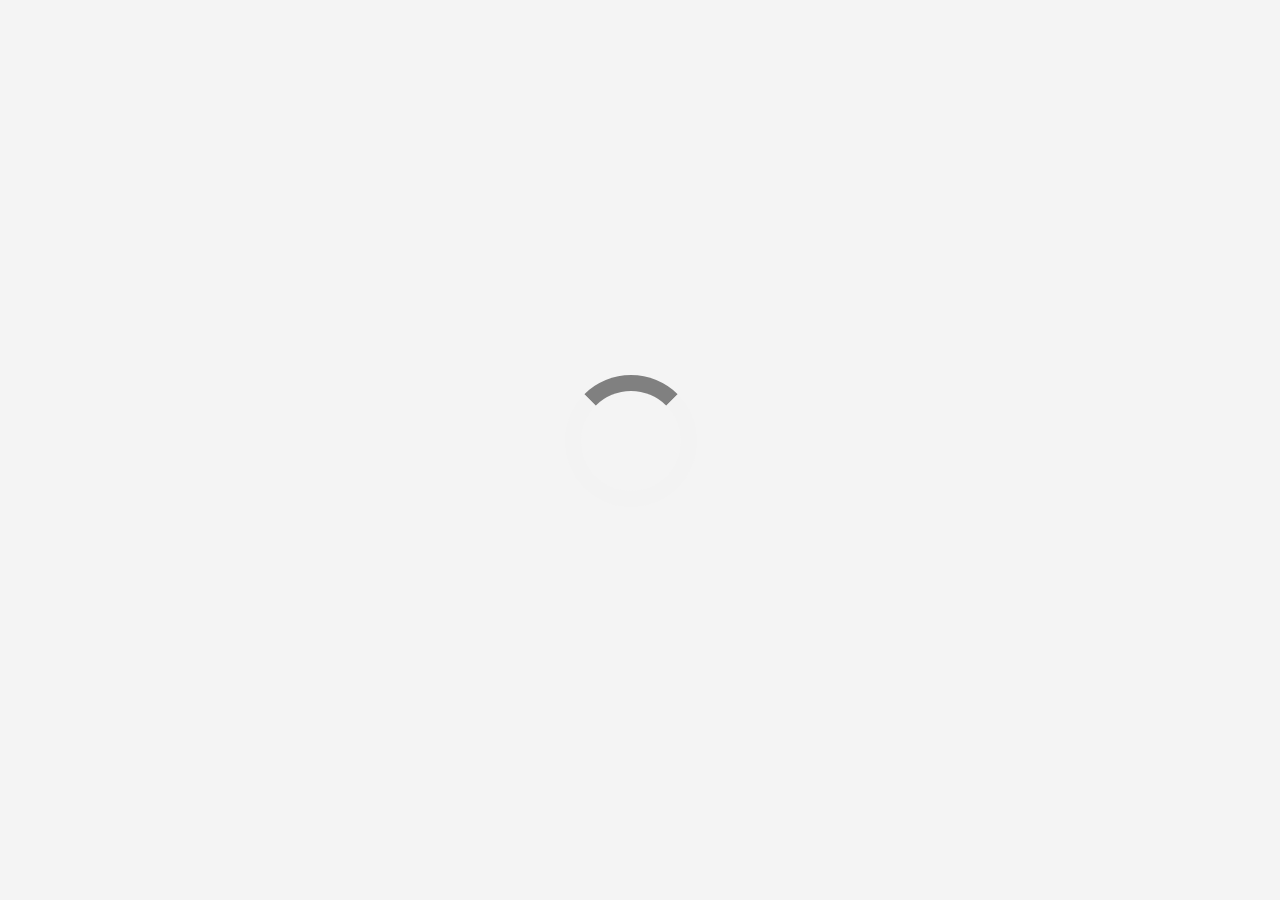
<file: about.html>
<!DOCTYPE html>
<html>
  <head>
    <meta charset="utf-8">
    <meta name="viewport" content="width=device-width"> 
    <link rel="stylesheet" href="style.css">
    <link rel="stylesheet" href="https://cdnjs.cloudflare.com/ajax/libs/font-awesome/4.7.0/css/font-awesome.min.css">
  </head>
  <body onload="myFunction()" >
      <div id="loader"></div>
      <div id="loading">
    <header>
      <div class="container">
        <div id="branding">
          <h1><span class="highlight">ITT</span> Design</h1>
        </div>
        <nav>
          <ul>
            <li><a href="index.html">Home</a></li>
            <li class="current"><a href="about.html" >About</a></li>
            <li><a href="services.html" <i class="fa fa-fw fa-envelope"></i>Services</a></li>
          </ul>
        </nav>
      </div>
    </header>


    <section id="main">
      <div class="container">
        <article id="main-col">
          <h1 class="page-title">About Us</h1>
          <p>
            Lofyguhiohjjjkjkhkkkjrem ipsum dolor Donec varius auctor lacus nec feugiat. Phasellus sit amet ex ipsum. Praesent pharetra tincidunt tempor. Etiam velit eros, dapibus eget porta in, lacinia et magna. Nam eget eros non orci consectetur congue at ac augue. Proin eget arcu in enim feugiat ultricies. Curabitur maximus metus nec metus pretium viverra at et orci. Integer hendrerit ante ut placerat cursus.
          </p>
          <div class="boxModel">
            <h1>"Our story "</h1>
         
Aliquam eget pharetra diam. Nulla placerat lorem at turpis tempor, vel ultrices dui tincidunt. Proin quis egestas lorem. Mauris vehicula lectus odio, sit amet dictum justo feugiat a. Praesent id dictum lacus. Sed ullamcorper id erat ut dictum. Fusce porttitor lorem sapien, in aliquet sapien convallis et. Donec nec mauris nulla. Curabitur cursus semper odio, et hendrerit ante. Nunc at cursus ante. Maecenas gravida ligula ut efficitur suscipit. Nulla id turpis varius, pretium nunc sed, fermentum sem. Sed lacinia nunc non interdum pellentesque.
      
        </div>
        </article>

        <aside id="sidebar">
          <div class="dark">
            <h3>What We Do</h3>
            <p>Lorem ipsum dolor sit amet, consectetur adipiscing elit. Donec varius auctor lacus nec feugiat. Phasellus sit amet ex ipsum. Praesent pharetra tincidunt tempor. Etiam velit eros, dapibus eget porta in, lacinia et magna</p>
          </div>
        </aside>
      </div>
    
    </section>
    <h1 class="teamWork">Know our Team</h1>
  </div>
    <script>
      var myVar;

      function myFunction() {
        myVar = setTimeout(showPage, 1000);
      }

      function showPage() {
        document.getElementById("loader").style.display = "none";
        document.getElementById("loading").style.display = "block";
      }
</script>
  </body>
</html>
</file>
<file: style.css>
#loader {
  position: absolute;
  left: 50%;
  top: 50%;
  z-index: 1;
  width: 150px;
  height: 150px;
  margin: -75px 0 0 -75px;
  border: 16px solid #f3f3f3;
  border-radius: 50%;
  border-top: 16px solid grey;
  width: 100px;
  height: 100px;
  -webkit-animation: spin 2s linear infinite;
  animation: spin 2s linear infinite;
}

@-webkit-keyframes spin {
  0% { -webkit-transform: rotate(0deg); }
  100% { -webkit-transform: rotate(360deg); }
}

@keyframes spin {
  0% { transform: rotate(0deg); }
  100% { transform: rotate(360deg); }
}

/* Add animation to "page content" */
.animate-bottom {
  position: relative;
  -webkit-animation-name: animatebottom;
  -webkit-animation-duration: 1s;
  animation-name: animatebottom;
  animation-duration: 1s
}

@-webkit-keyframes animatebottom {
  from { bottom:-100px; opacity:0 } 
  to { bottom:0px; opacity:1 }
}

@keyframes animatebottom { 
  from{ bottom:-100px; opacity:0 } 
  to{ bottom:0; opacity:1 }
}
#loading{
  display: none;
  text-align: center;
}
body{
  font: 15px/1.5 Arial, Helvetica,sans-serif;
  padding:0;
  margin:0;
  background-color:#f4f4f4;
}

/* Global */
.container{
  width:80%;
  margin:auto;
  overflow:hidden;
}

ul{
  margin:0;
  padding:0;
}

.button_1{
  height:38px;
  background:#e8491d;
  border:0;
  padding-left: 20px;
  padding-right:20px;
  color:#ffffff;
}

.dark{
  padding:15px;
  background:#35424a;
  color:#ffffff;
  margin-top:10px;
  margin-bottom:10px;
}

/* Header **/
header{
  background:#35424a;
  color:#ffffff;
  padding-top:30px;
  min-height:70px;
  border-bottom:#e8491d 3px solid;
}

header a{
  color:#ffffff;
  text-decoration:none;
  text-transform: uppercase;
  font-size:16px;
}

header li{
  float:left;
  display:inline;
  padding: 0 20px 0 20px;
}

header #branding{
  float:left;
}

header #branding h1{
  margin:0;
}

header nav{
  float:right;
  margin-top:10px;
}

header .highlight, header .current a{
  color:#e8491d;
  font-weight:bold;
}

header a:hover{
  color:#cccccc;
  font-weight:bold;
}

/* Sidebar */
aside#sidebar{
  float:right;
  width:30%;
  margin-top:10px;
}

aside#sidebar .quote input, aside#sidebar .quote textarea{
  width:90%;
  padding:5px;
}

/* Main-col */
article#main-col{
  float:left;
  width:65%;
}

div .boxModel{
  background-color: aquamarine;
  width:500px;
  padding: 20px;
  margin:0px;
}
div .boxModel h1{
  text-align: center;
  color: orange;
  margin: 0px;
  font-size: 30px;

}
body {
  font-size: 1rem;
  text-align: center;
  font-family:serif;
  line-height: 1.4;
  color: gray;
}
.teamWork { 
  position: relative;
  display: inline-block;
  text-align: center;
}
.teamWork::before,
.teamWork::after {
  content: '';
  height: 100%;
  display: block;
  position: absolute;
  top: 0;
}
.teamWork::before {
  background: red;
  width: 100vw;
  left: 50%;
  transform: translateX(-50%);
  z-index: -2;
}

.teamWork::after {
  height: 101%;
  background:white;
  left: -.1em;
  right: -.1em;
  z-index: -1;
}

/* Services */
ul#services li{
  list-style: none;
  padding:20px;
  border: #cccccc solid 1px;
  margin-bottom:5px;
  background:#e6e6e6;
}

/* Media Queries */
@media(max-width: 768px){
  header #branding,
  header nav,
  header nav li,
  #newsletter h1,
  #newsletter form,
  #boxes .box,
  article#main-col,
  aside#sidebar{
    float:none;
    text-align:center;
    width:100%;
  }

  header{
    padding-bottom:20px;
  }

  #showcase h1{
    margin-top:40px;
  }
}
</file>
